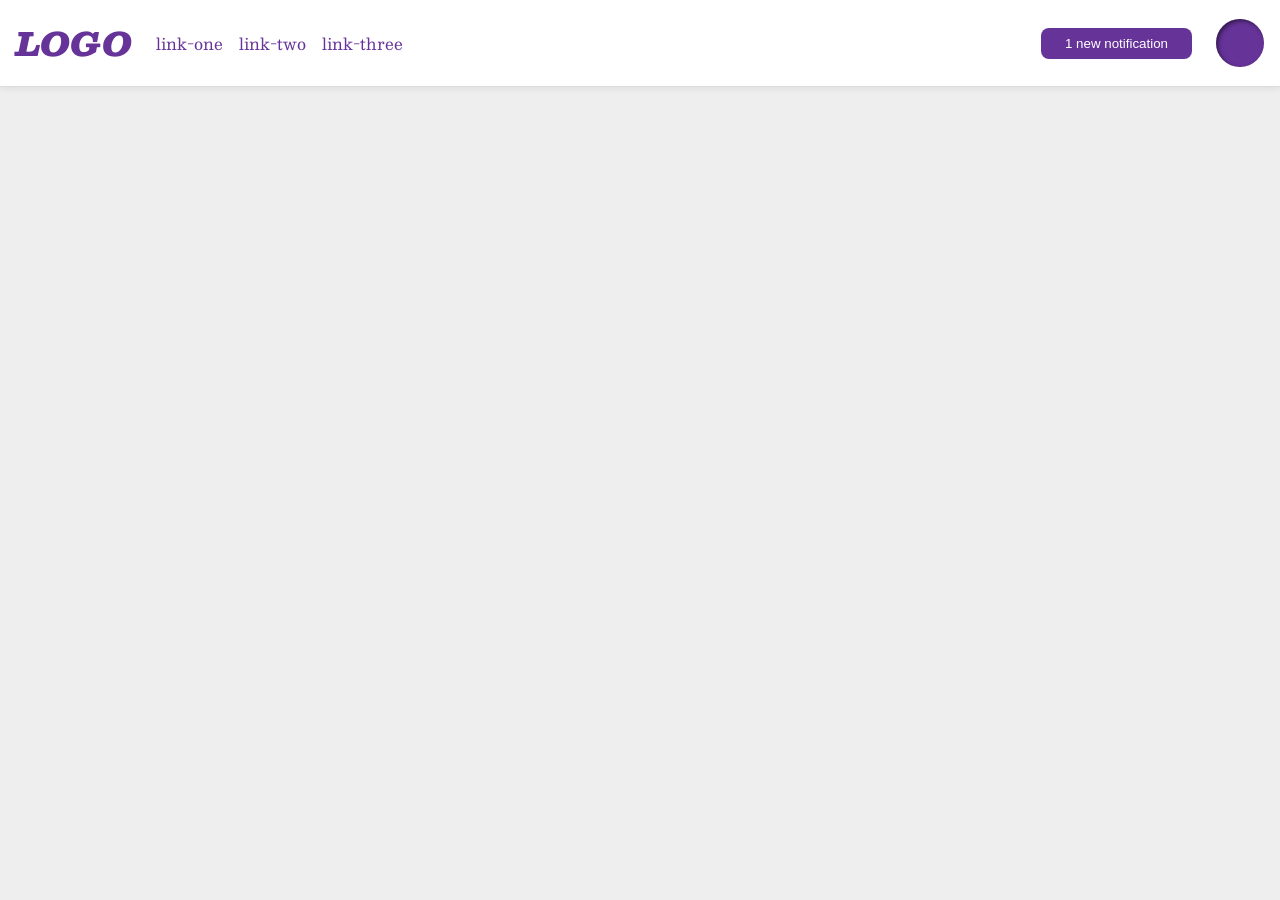
<file: foundations/flex/03-flex-header-2/index.html>
<!DOCTYPE html>
<html lang="en">
  <head>
    <meta charset="UTF-8">
    <meta http-equiv="X-UA-Compatible" content="IE=edge">
    <meta name="viewport" content="width=device-width, initial-scale=1.0">
    <title>Flex Header 2</title>
    <link rel="stylesheet" href="style.css">
  </head>
  <body>
    <div class="header">
      <div class="logo">
        LOGO
      </div>
      <ul class="links">
        <li><a href="https://google.com">link-one</a></li>
        <li><a href="https://google.com">link-two</a></li>
        <li><a href="https://google.com">link-three</a></li>
      </ul>
      <div class="buttons">
        <button class="notifications">
          1 new notification
        </button>
        <div class="profile-image"></div>
      </div>
    </div>
  </body>
</html>
</file>
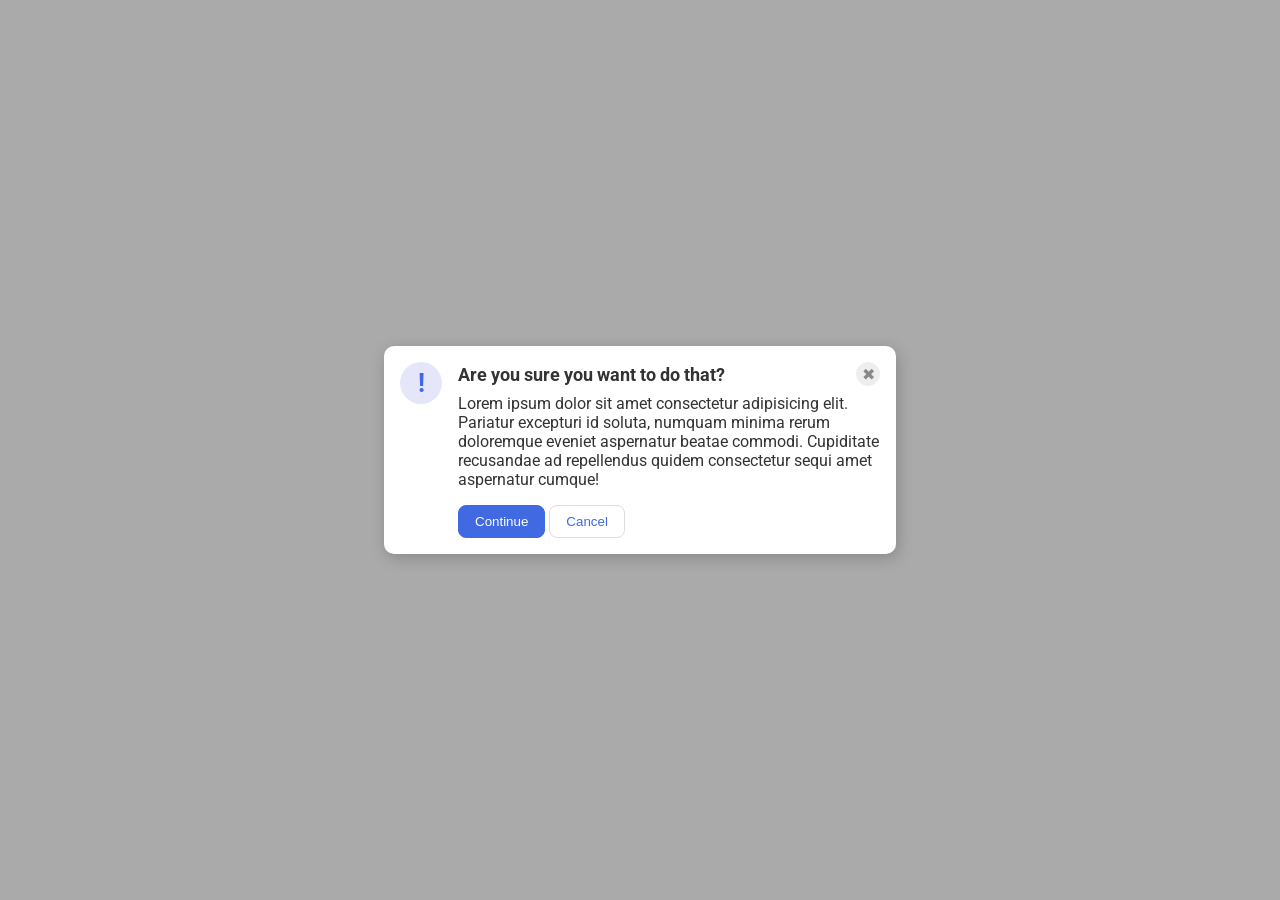
<file: foundations/flex/05-flex-modal/index.html>
<!DOCTYPE html>
<html lang="en">
  <head>
    <meta charset="UTF-8">
    <meta http-equiv="X-UA-Compatible" content="IE=edge">
    <meta name="viewport" content="width=device-width, initial-scale=1.0">
    <link rel="stylesheet" href="style.css">
    <title>Modal</title>
  </head>
  <body>
    <div class="modal">
      <div class="icon">!</div>
      <div class="container">
        <div class="header">Are you sure you want to do that?
          <button class="close-button">✖</button>
        </div>
        <div class="text">Lorem ipsum dolor sit amet consectetur adipisicing elit. Pariatur excepturi id soluta, numquam minima rerum doloremque eveniet aspernatur beatae commodi. Cupiditate recusandae ad repellendus quidem consectetur sequi amet aspernatur cumque!</div>
        <button class="continue">Continue</button>
        <button class="cancel">Cancel</button>
      </div>
    </div>
  </body>
</html>
</file>
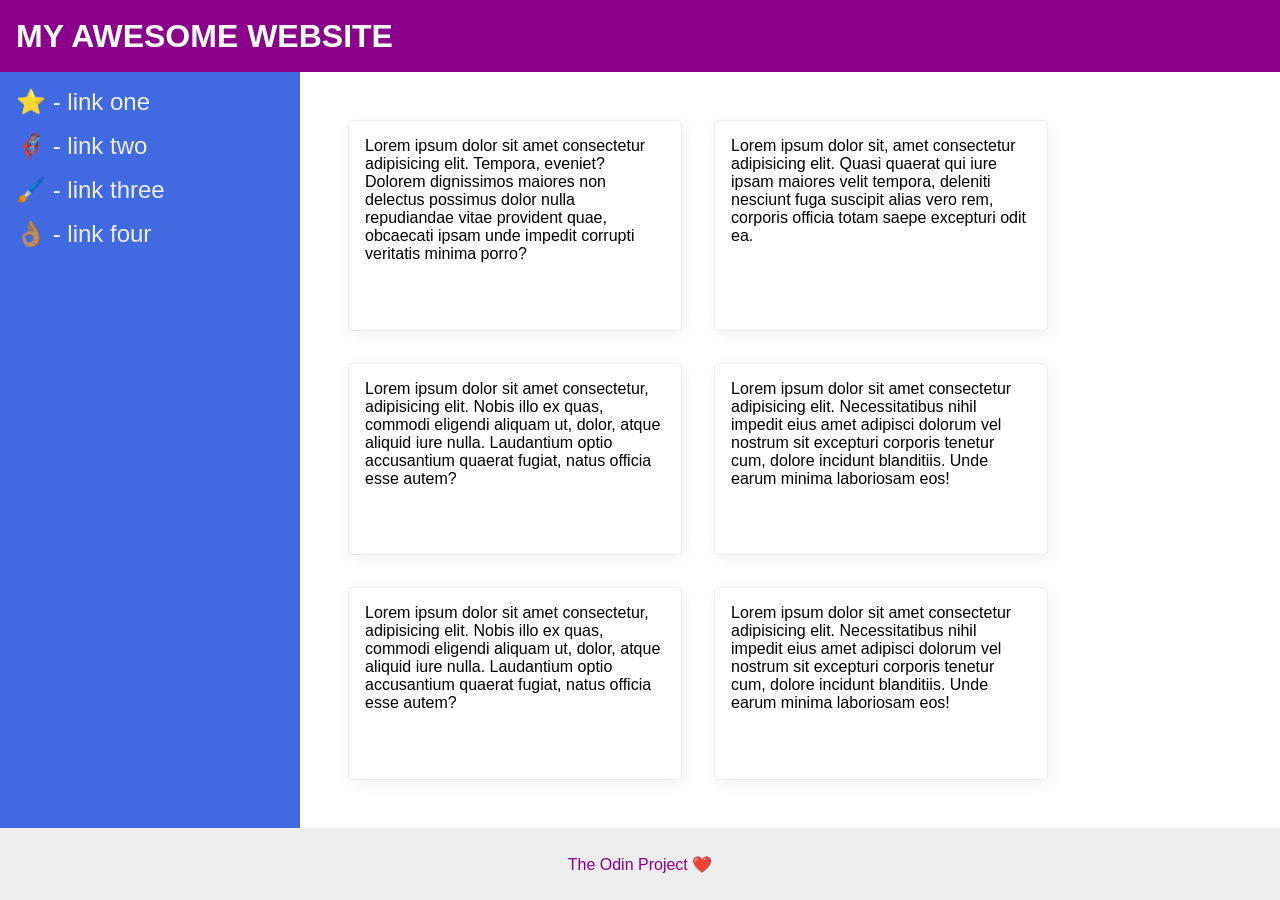
<file: foundations/flex/07-flex-layout-2/index.html>
<!DOCTYPE html>
<html lang="en">
  <head>
    <meta charset="UTF-8">
    <meta http-equiv="X-UA-Compatible" content="IE=edge">
    <meta name="viewport" content="width=device-width, initial-scale=1.0">
    <title>The Holy Grail</title>
    <link rel="stylesheet" href="style.css">
  </head>
  <body>
    <div class="header">
      MY AWESOME WEBSITE
    </div>
    <div class="content">
      <div class="sidebar">
        <ul>
          <li><a href="#">⭐ - link one</a></li>
          <li><a href="#">🦸🏽‍♂️ - link two</a></li>
          <li><a href="#">🖌️ - link three</a></li>
          <li><a href="#">👌🏽 - link four</a></li>
        </ul>
      </div>
      <div class="cards">
        <div class="card">Lorem ipsum dolor sit amet consectetur adipisicing elit. Tempora, eveniet? Dolorem dignissimos maiores non delectus possimus dolor nulla repudiandae vitae provident quae, obcaecati ipsam unde impedit corrupti veritatis minima porro?</div>
        <div class="card">Lorem ipsum dolor sit, amet consectetur adipisicing elit. Quasi quaerat qui iure ipsam maiores velit tempora, deleniti nesciunt fuga suscipit alias vero rem, corporis officia totam saepe excepturi odit ea.</div>
        <div class="card">Lorem ipsum dolor sit amet consectetur, adipisicing elit. Nobis illo ex quas, commodi eligendi aliquam ut, dolor, atque aliquid iure nulla. Laudantium optio accusantium quaerat fugiat, natus officia esse autem?</div>
        <div class="card">Lorem ipsum dolor sit amet consectetur adipisicing elit. Necessitatibus nihil impedit eius amet adipisci dolorum vel nostrum sit excepturi corporis tenetur cum, dolore incidunt blanditiis. Unde earum minima laboriosam eos!</div>
        <div class="card">Lorem ipsum dolor sit amet consectetur, adipisicing elit. Nobis illo ex quas, commodi eligendi aliquam ut, dolor, atque aliquid iure nulla. Laudantium optio accusantium quaerat fugiat, natus officia esse autem?</div>
        <div class="card">Lorem ipsum dolor sit amet consectetur adipisicing elit. Necessitatibus nihil impedit eius amet adipisci dolorum vel nostrum sit excepturi corporis tenetur cum, dolore incidunt blanditiis. Unde earum minima laboriosam eos!</div>
      </div>
    </div>
    <div class="footer">
      The Odin Project ❤️
    </div>
  </body>
</html>
</file>
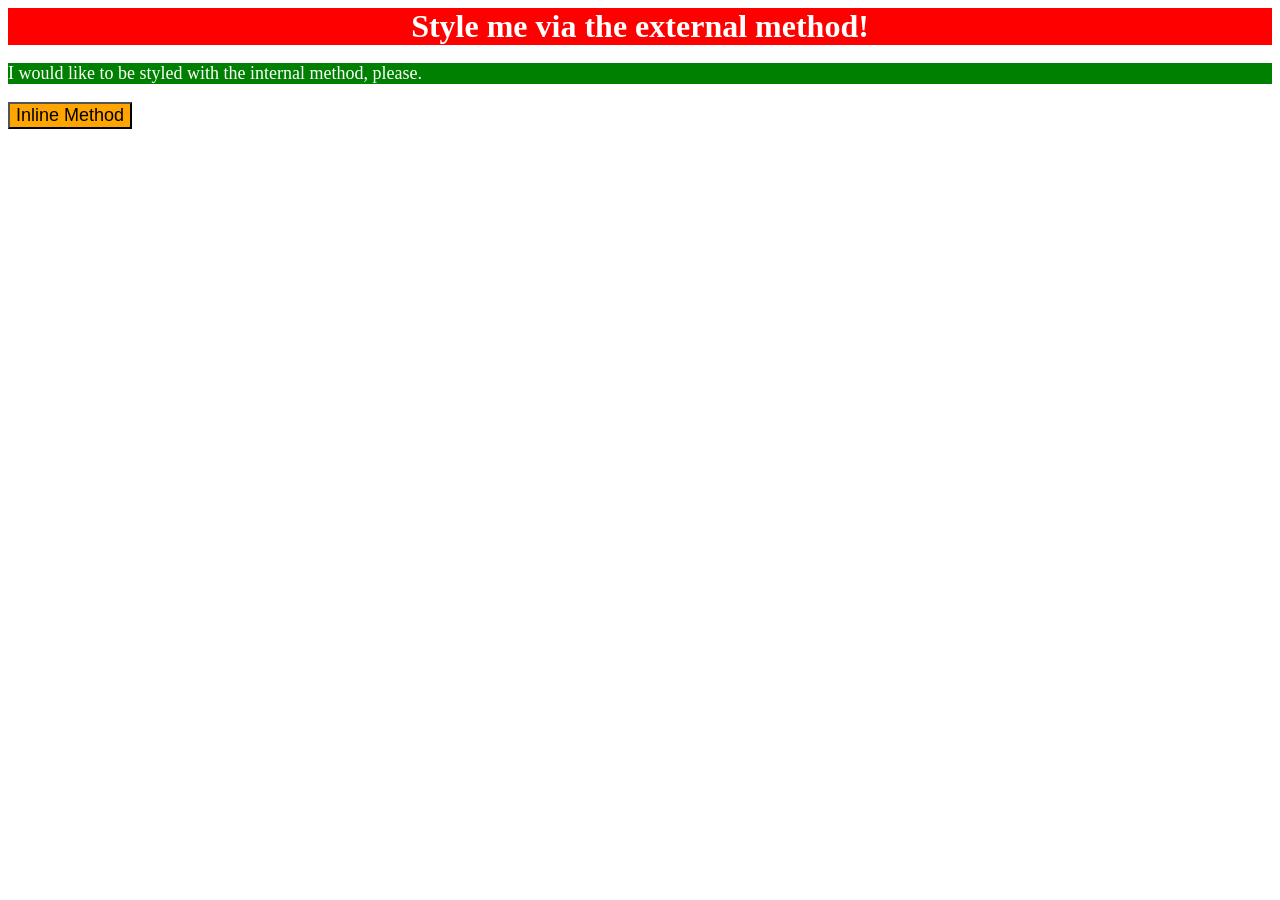
<file: foundations/intro-to-css/01-css-methods/index.html>
<!DOCTYPE html>
<html lang="en">
  <head>
    <link rel="stylesheet" href="styles.css">
    <style>p {
              background-color: green;
              color: white;
              font-size: 18px;
              }</style>
    <meta charset="UTF-8">
    <meta http-equiv="X-UA-Compatible" content="IE=edge">
    <meta name="viewport" content="width=device-width, initial-scale=1.0">
    <title>Methods for Adding CSS</title>
  </head>
  <body>
    <div>Style me via the external method!</div>
    <p>I would like to be styled with the internal method, please.</p>
    <button style="background-color: orange; font-size:18px">Inline Method</button>
  </body>
</html>
</file>
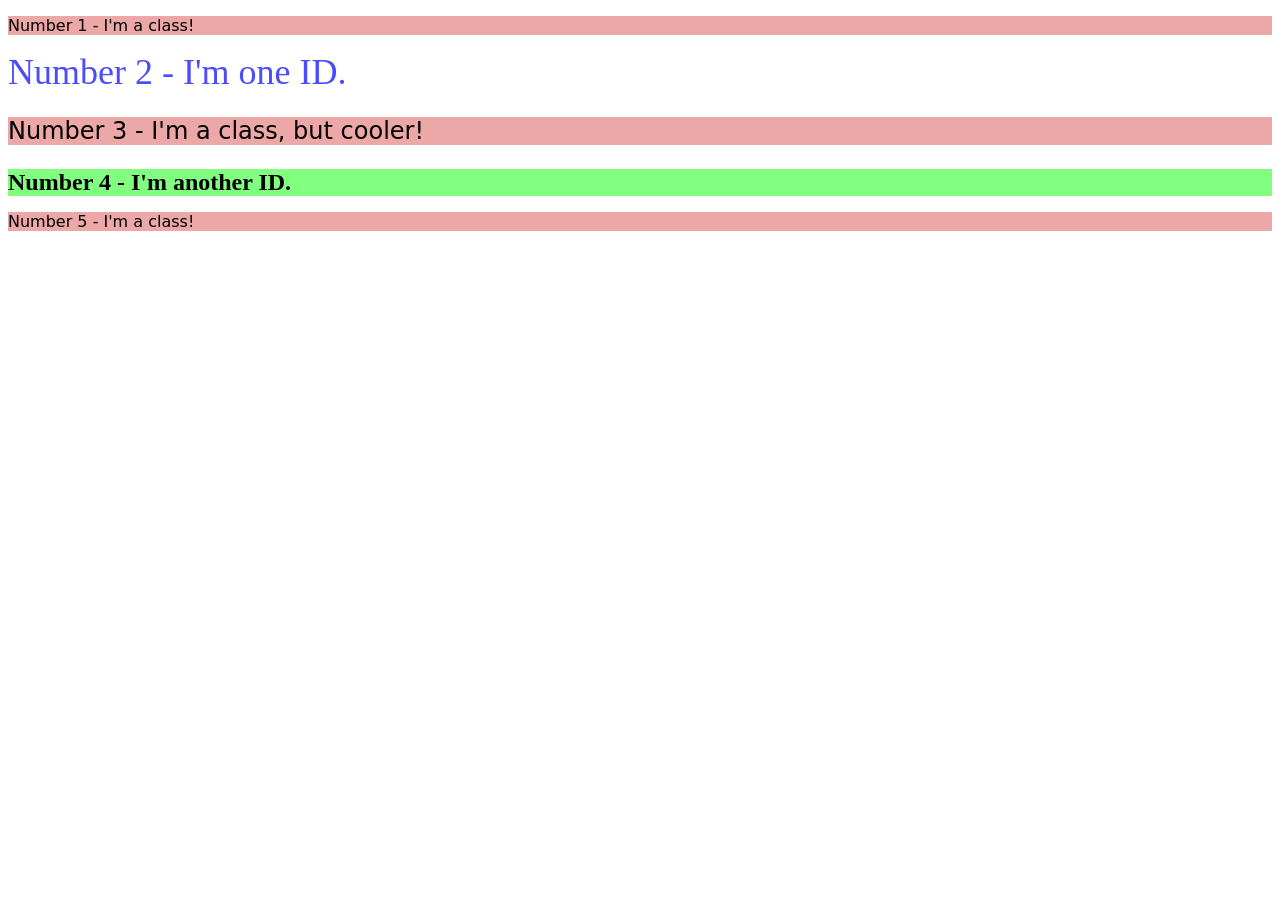
<file: foundations/intro-to-css/02-class-id-selectors/index.html>
<!DOCTYPE html>
<html lang="en">
  <head>
    <meta charset="UTF-8">
    <meta http-equiv="X-UA-Compatible" content="IE=edge">
    <meta name="viewport" content="width=device-width, initial-scale=1.0">
    <title>Class and ID Selectors</title>
    <link rel="stylesheet" href="style.css">
  </head>
  <body>
    <p>Number 1 - I'm a class!</p>
    <div id="two">Number 2 - I'm one ID.</div>
    <p class="three">Number 3 - I'm a class, but cooler!</p>
    <div id="four">Number 4 - I'm another ID.</div>
    <p>Number 5 - I'm a class!</p>
  </body>
</html>
</file>
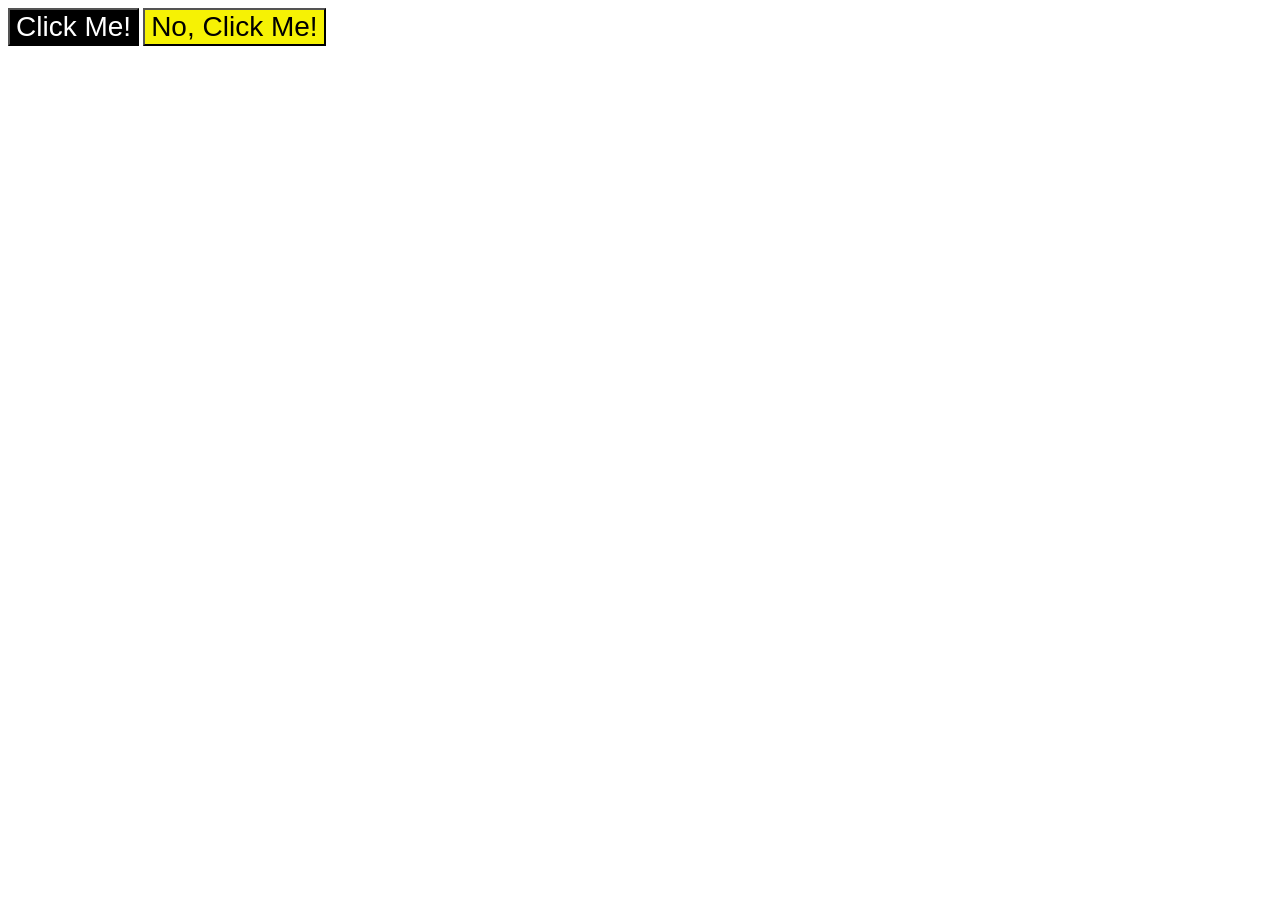
<file: foundations/intro-to-css/03-grouping-selectors/index.html>
<!DOCTYPE html>
<html lang="en">
  <head>
    <meta charset="UTF-8">
    <meta http-equiv="X-UA-Compatible" content="IE=edge">
    <meta name="viewport" content="width=device-width, initial-scale=1.0">
    <title>Grouping Selectors</title>
    <link rel="stylesheet" href="style.css">
  </head>
  <body>
    <button class="first">Click Me!</button>
    <button class="second">No, Click Me!</button>
  </body>
</html>
</file>
<file: foundations/flex/03-flex-header-2/style.css>
/* this is some magical font-importing.  
you'll learn about it later. */
@import url('https://fonts.googleapis.com/css2?family=Besley:ital,wght@0,400;1,900&display=swap');

body {
  margin: 0;
  background: #eee;
  font-family: Besley, serif;
}

.header {
  background: white;
  border-bottom: 1px solid #ddd;
  box-shadow: 0 0 8px rgba(0,0,0,.1);
  display: flex;
  justify-content: space-between;
  padding: 8px;
  align-items: center;
  gap: 16px;
}

.profile-image {
  background: rebeccapurple;
  box-shadow: inset 2px 2px 4px rgba(0,0,0,.5);
  border-radius: 50%;
  width: 48px;
  height: 48px;
  margin: 8px;
}

.logo {
  color: rebeccapurple;
  font-size: 32px;
  font-weight: 900;
  font-style: italic;
  padding: 8px;
}

.buttons {
  display: flex;
  /* gap: 1px; */
  margin-left: auto;
  align-items: center;
  /* justify-content: center; */
  gap: 16px;
}

button {
  border: none;
  border-radius: 8px;
  background: rebeccapurple;
  color: white;
  padding: 8px 24px;
  /* margin: 24px; */
}

a {
  /* this removes the line under our links */
  text-decoration: none;
  color: rebeccapurple;
}

ul {
  list-style-type: none;
  display: flex;
  /* justify-content: space-between; */
  gap: 16px;
  padding: 0px;
}
</file>
<file: foundations/flex/05-flex-modal/style.css>
@import url('https://fonts.googleapis.com/css2?family=Roboto:wght@400;700&display=swap');

html, body {
  height: 100%;
}

body {
  font-family: Roboto, sans-serif;
  margin: 0;
  background: #aaa;
  color: #333;
  /* I'll give you this one for free lol */
  display: flex;
  align-items: center;
  justify-content: center;
}

.modal {
  background: white;
  width: 480px;
  border-radius: 10px;
  box-shadow: 2px 4px 16px rgba(0,0,0,.2);
  display: flex;
  gap: 16px;
  padding: 16px;
}

.icon {
  color: royalblue;
  font-size: 26px;
  font-weight: 700;
  background: lavender;
  width: 42px;
  height: 42px;
  border-radius: 50%;
  display: flex;
  align-items: center;
  justify-content: center;
  flex-shrink: 0;
}

.close-button {
  background: #eee;
  border-radius: 50%;
  color: #888;
  font-weight: 400;
  font-size: 16px;
  height: 24px;
  width: 24px;
  display: flex;
  align-items: center;
  justify-content: center;
  border: 1px solid #eee;
  padding: 0;
}

button {
  cursor: pointer;
  padding: 8px 16px;
  border-radius: 8px;
}

button.continue {
  background: royalblue;
  border: 1px solid royalblue;
  color: white;
}

button.cancel {
  background: white;
  border: 1px solid #ddd;
  color: royalblue;
}

.header {
  display: flex;
  align-items: center;
  justify-content: space-between;
  font-size: 18px;
  font-weight: 700;
  margin-bottom: 8px;
}

.text {
  margin-bottom: 16px;
}
</file>
<file: foundations/flex/07-flex-layout-2/style.css>
body {
  font-family: -apple-system, BlinkMacSystemFont, 'Segoe UI', Roboto, Oxygen, Ubuntu, Cantarell, 'Open Sans', 'Helvetica Neue', sans-serif;
  margin: 0;
  min-height: 100vh;
  display: flex;
  flex-direction: column;
}

/* .body {
  flex: 1;
  display: flex;
} */

.header {
  height: 72px;
  background: darkmagenta;
  color: white;
  font-size: 32px;
  display: flex;
  align-items: center;
  font-weight: 900;
  padding: 0px 16px;
}

.footer {
  height: 72px;
  background: #eee;
  color: darkmagenta;
  margin-top: auto;
  display: flex;
  align-items: center;
  justify-content: center;
}

.sidebar {
  width: 300px;
  background: royalblue;
  box-sizing: border-box;
  display: flex;
  flex-shrink: 0;
  padding: 16px;
}

.card {
  border: 1px solid #eee;
  box-shadow: 2px 4px 16px rgba(0,0,0,.06);
  border-radius: 4px;
  display: flex;
  padding: 16px;
  width: 300px;
}

.cards {
  padding: 48px;
  display: flex;
  flex-wrap: wrap;
  gap: 32px;
}

ul {
  list-style-type: none;
  margin: 0;
  padding: 0;
}

li {
  margin-bottom: 16px;
}

a {
  color: #eee;
  text-decoration: 0;
  font-size: 24px;
}

.content {
  display: flex;
  flex: 1;
}
</file>
<file: foundations/intro-to-css/01-css-methods/styles.css>
div {
    background-color: red;
    font-size:32px;
    text-align: center;
    font-weight: bold;
    color: white;
}
</file>
<file: foundations/intro-to-css/02-class-id-selectors/style.css>
/* Add CSS Styling */

p {
    background-color: rgb(235, 168, 167);
    font-family: Verdana, "Dejavu Sans", sans-serif;
}

#two {
    color: rgb(76, 76, 255);
    font-size: 36px;
}

.three {
    font-size: 24px;
}

#four {
    background-color: rgb(128, 255, 128);
    font-size: 24px;
    font-weight: bold;
}
</file>
<file: foundations/intro-to-css/03-grouping-selectors/style.css>
/* Add CSS Styling */

.first, .second {
    font-size: 28px;
    font-family: Helvetica, "Times New Roman", sans-serif;
}

.first {
    background-color: #000000;
    color: lab(100% 0.0 0) 
}

.second {
    background-color: hsl(59, 97%, 49%);
}
</file>
